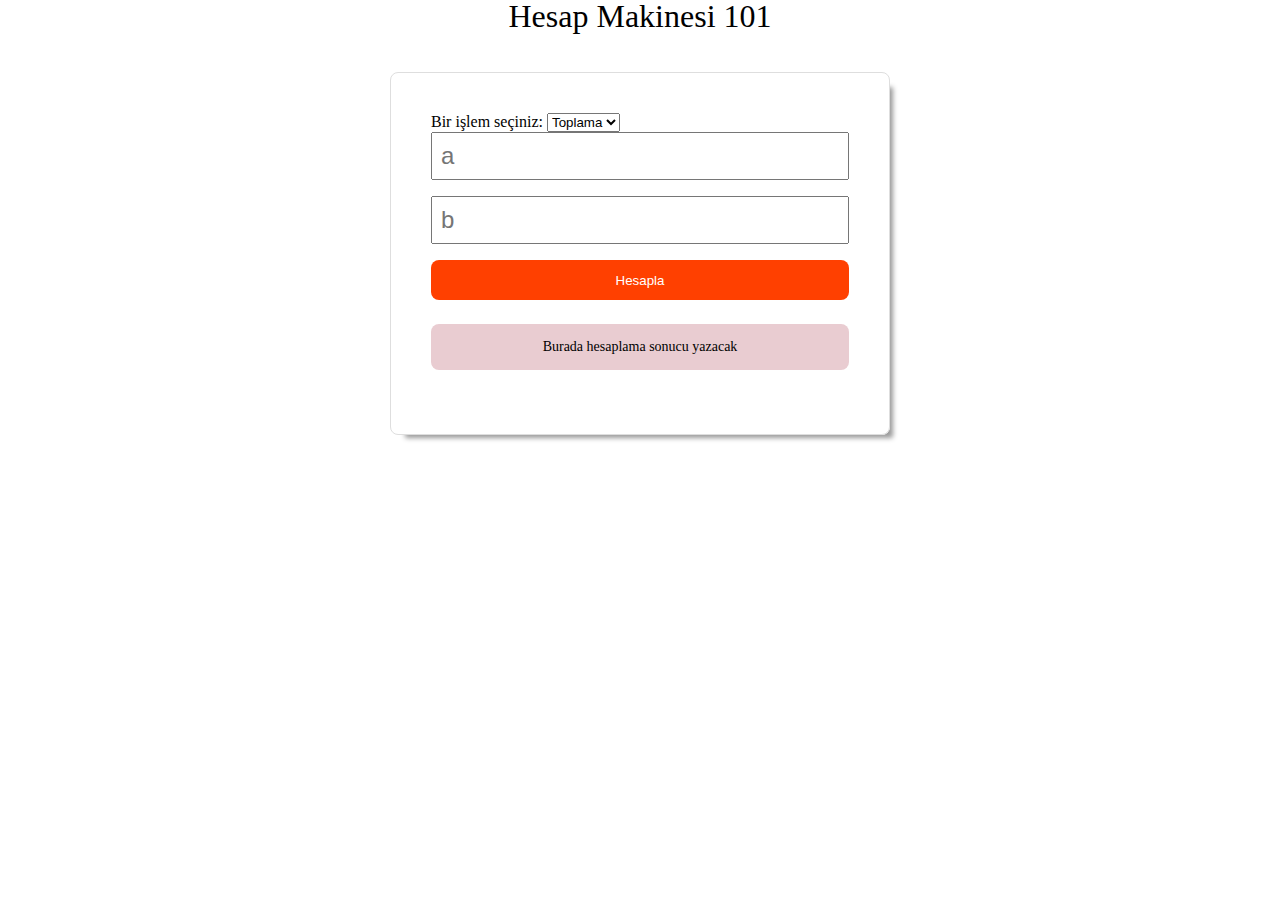
<file: calculator-example/index.html>
<!DOCTYPE html>
<html lang="en">
  <head>
    <meta charset="UTF-8" />
    <meta name="viewport" content="width=device-width, initial-scale=1.0" />
    <title>Js-calculator-example-01-04-23</title>

    <link rel="stylesheet" href="styles/reset.css" />
    <link rel="stylesheet" href="styles/main.css" />

    <script src="./js/main.js" defer></script>
  </head>
  <body>
    <div id="root">
      <h1>Hesap Makinesi 101</h1>

      <form id="frm-calculator" action="mail.php">
        <label for="operations">Bir işlem seçiniz:</label>
        <select name="operations" id="operations" >
          <option value="add">Toplama</option>
          <option value="subtract">Çıkarma</option>
          <option value="multiply">Çarpma</option>
          <option value="divide">Bölme</option>
        </select>

        <input type="number" id="numA" placeholder="a" />

        <input type="number" id="numB" placeholder="b" />

        <button type="submit">Hesapla</button>

        <p class="message">Burada hesaplama sonucu yazacak</p>
      </form>
    </div>
  </body>
</html>
</file>
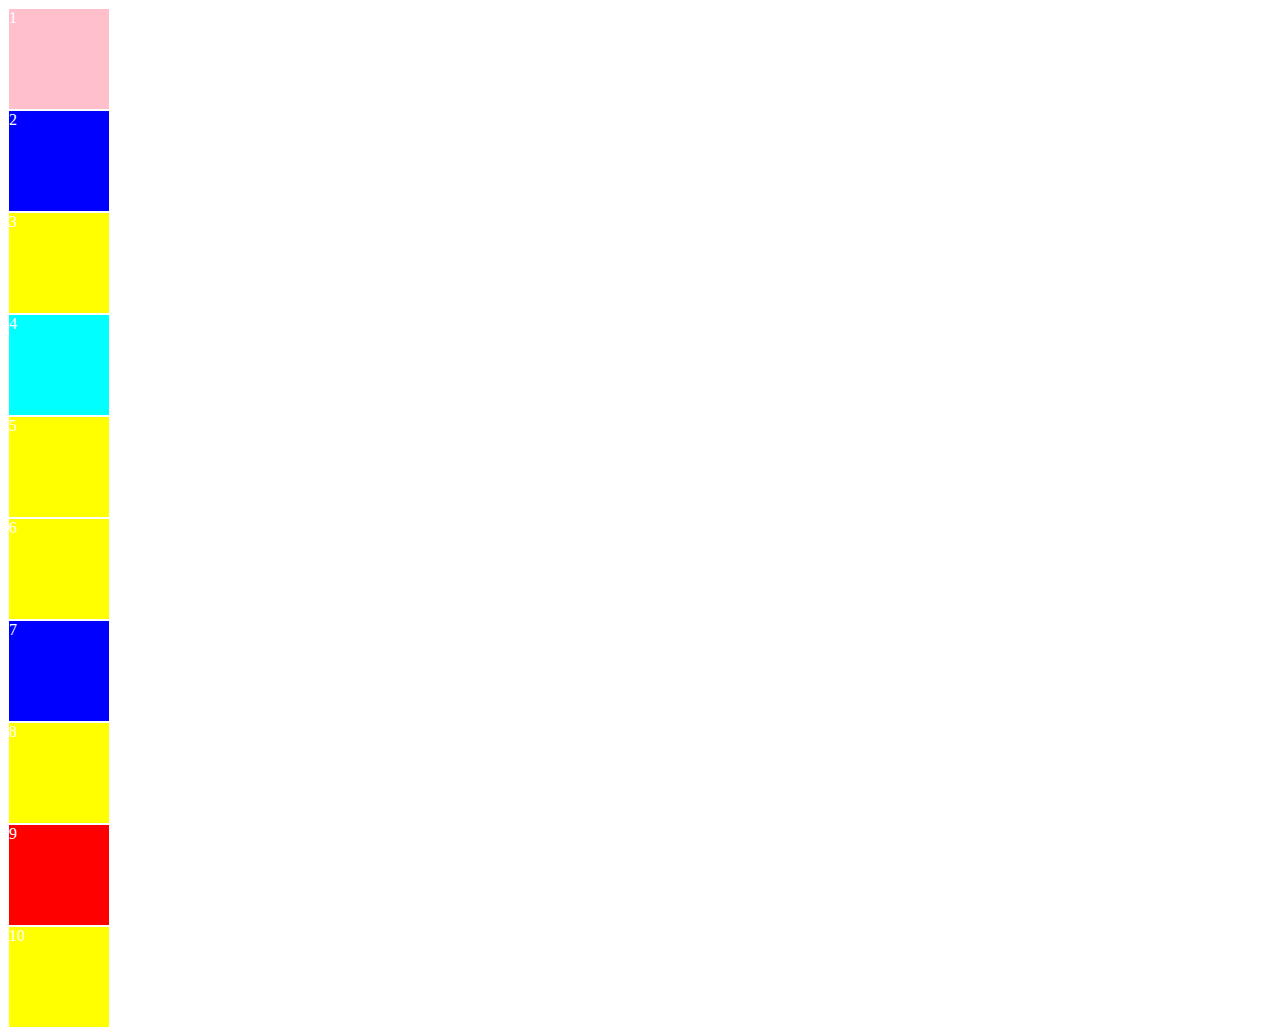
<file: js-color-boxes/index.html>
<!DOCTYPE html>
<html lang="en">
<head>
    <meta charset="UTF-8">
    <meta name="viewport" content="width=device-width, initial-scale=1.0">
    <title>js-color-boxes</title>

    <script src="js/main.js" defer></script>
</head>
<body>
    
</body>
</html>
</file>
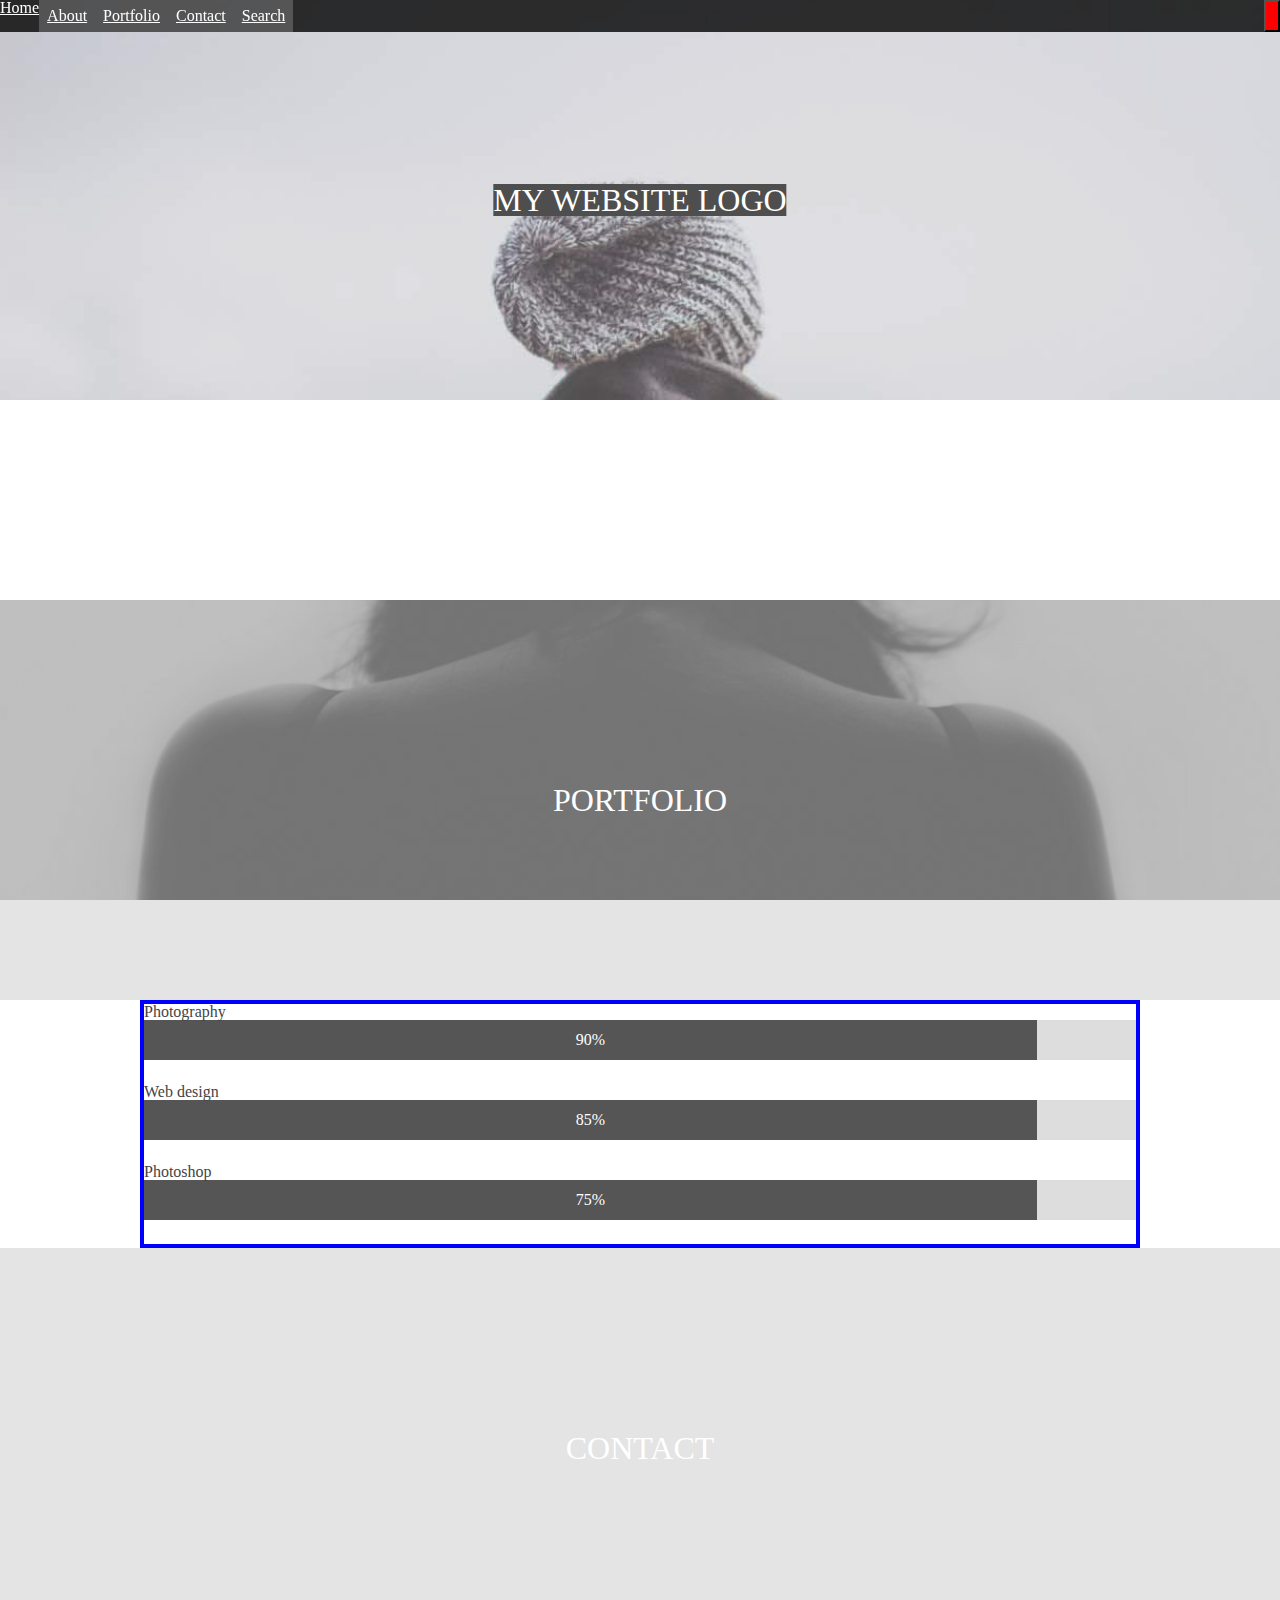
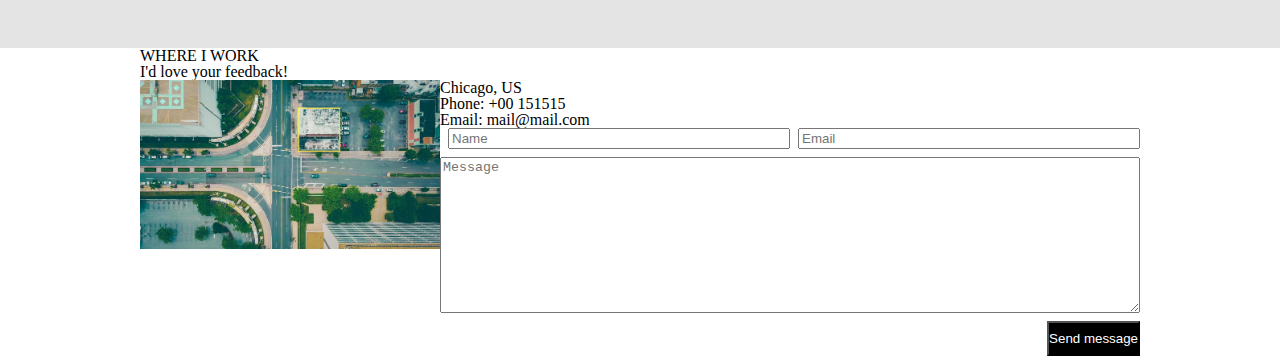
<file: responsive-photography-portfolio-web/index.html>
<!-- code snippets for vs -->
<!DOCTYPE html>
<html lang="tr">

<head>
    <meta charset="UTF-8">
    <meta name="viewport" content="width=device-width, initial-scale=1.0">
    <meta name="description" content="Responsive">
    <title>Responsive</title>
    <!-- favicon -->
    <link rel="icon" href="">
    <!-- fontawesome cdn -->
    <link rel="stylesheet" href="https://cdnjs.cloudflare.com/ajax/libs/font-awesome/6.2.1/css/all.min.css"
        integrity="sha512-MV7K8+y+gLIBoVD59lQIYicR65iaqukzvf/nwasF0nqhPay5w/9lJmVM2hMDcnK1OnMGCdVK+iQrJ7lzPJQd1w=="
        crossorigin="anonymous" referrerpolicy="no-referrer" />

    <!-- fonts.google.com montserrat font family-->
    <link rel="preconnect" href="https://fonts.googleapis.com">
    <link rel="preconnect" href="https://fonts.gstatic.com" crossorigin>
    <link href="https://fonts.googleapis.com/css2?family=Montserrat:wght@100;400;700&display=swap" rel="stylesheet">

    <link rel="stylesheet" href="styles/reset.css">
    <link rel="stylesheet" href="styles/main.css">

    <script src="js/main.js" defer></script>

</head>

<body>

    <div id="root">


        <header>

               <!-- Home link-->
                   <a href="#" class="link-home">Home</a>
               

               <!-- nav main -->
               <nav class="nav-main">
                   <button class="btn-toggle">
                       <i class="fa fa-bars"></i>

                       <i class="fa fa-x"></i>
                   </button>
                   <ul>
                       <li>
                           <a href="#">
                               About
                           </a>
                       </li>
                       <li>
                        <a href="#">
                            Portfolio
                        </a>
                       </li>
                       <li>
                        <a href="#">
                            Contact
                        </a>
                       </li>
                       <li>
                        <a href="#">
                            Search
                        </a>
                       </li>
                   </ul>
               </nav>

               <!-- search button -->
               <button class="btn-search">
                   <i class="fa fa-search"></i>
                  
               </button>

        </header>

        <main>
            <section class="section-about">
                <header> 
                    <h1 class="logo">MY WEBSITE LOGO</h1>
                </header>
                <div class="container-content limited-width-container"></div>
            </section>


            <section class="section-portfolio">
                <header>  <h1>PORTFOLIO</h1> </header>
                <div class="container-content limited-width-container">

                    <div class="wrapper-skills">
                        <div class="container-skill">
                            <p class="label">
                                <i class="fa fa-camera"></i>
                                Photography
                            </p>
                            <div class="box-percentage">
                                <div class="percent">
                                    <p>90%</p>
                                </div>
                            </div>
                        </div>

                        <div class="container-skill">
                            <p class="label">
                                <i class="fa fa-laptop"></i>
                                Web design
                            </p>
                            <div class="box-percentage">
                                <div class="percent">
                                    <p>85%</p>
                                </div>
                            </div>
                        </div>

                        <div class="container-skill">
                            <p class="label">
                                <i class="fa fa-image"></i>
                                Photoshop
                            </p>
                            <div class="box-percentage">
                                <div class="percent">
                                    <p>75%</p>
                                </div>
                            </div>
                        </div>
                    </div>

                </div>
            </section>

            <section class="section-contact">
                <header>
                    <h1>CONTACT</h1>
                </header>
                <div class="container-content limited-width-container">

                    <h1>WHERE I WORK</h1>
                    <p>I'd love your feedback!</p>

                    <div class="wrapper-contact-frm">
                        <figure class="col col-1">
                            <img src="img/map.jpg" alt="">
                        </figure>

                        <div class="col col-2">
                            <ul>
                                <li>
                                    <i class="fa fa-map-marker"></i>
                                    Chicago, US
                                </li>

                                <li>
                                    <i class="fa fa-phone"></i>
                                    Phone: +00 151515
                                </li>

                                <li>
                                    <i class="fa fa-envelope"></i>
                                    Email: mail@mail.com
                                </li>
                            </ul>

                            <form id="frm-contact" action="contact.php" method="post">
                                <input type="text" placeholder="Name" name="user-name">
                                <input type="email" placeholder="Email" name="user-email">
                                <textarea id="" cols="30" rows="10"
                                placeholder="Message"  name="user-message"></textarea>

                                <button type="submit">Send message</button>

                            </form>
                        </div>

                    </div>

                </div>
            </section>
        </main>
        <footer>


        </footer>
    </div>

</body>

</html>
</file>
<file: calculator-example/styles/main.css>
*{
    box-sizing: border-box;
}


:root{
    --clr-primary:rgb(255, 64, 0);

}

h1{
    font-size:2rem;
    text-align: center;
}

/* --- forms --- */
#frm-calculator{
    border:1px solid rgb(222, 222, 222);
    max-width:500px;
    padding:40px;
    border-radius:8px;
    margin:40px auto;
    -webkit-box-shadow: 9px 9px 5px -6px rgba(153,153,153,1);
-moz-box-shadow: 9px 9px 5px -6px rgba(153,153,153,1);
box-shadow: 9px 9px 5px -6px rgba(153,153,153,1);
}

#frm-calculator input{
    
    width:100%;
    padding:8px;
    font-size:24px;
    margin-bottom:16px;
}

#frm-calculator button{
    cursor:pointer;
    width:100%;
    height:40px;
    background-color: var(--clr-primary);
    color:white;
    border:none;
    border-radius: 8px;
}

#frm-calculator .message{
    background-color:rgb(233, 204, 209);
    padding:16px;
    border-radius: 8px;
    text-align:center;
    margin:24px 0;
    font-size:14px;

}
</file>
<file: responsive-photography-portfolio-web/styles/main.css>
*{
    box-sizing: border-box;
}

:root{
    --clr-1:red;
}

img{

    max-width:100%;
}

a{
    color:inherit;
}


.limited-width-container{
    max-width:1000px;
    margin:0 auto;
}

h1.logo{
    background-color:rgb(78, 78, 78)
}

/* page header styles */
#root>header{

    background-color:rgba(0,0,0, 0.8); 
   position:fixed;
   top:0;
   left:0;
   width:100%;
   color:white;
   z-index:999;
}

#root>header .btn-search{
display:none;
background-color:var(--clr-1);
color:white;
}

/* main styles */
main > section > header{
    height:400px;
    
    background-image: url("../img/parallax1.jpg");
    background-size: cover;
    background-position: center;
    position:relative;
    background-attachment: fixed;
}



main > section > header::after{
    content:"";
    display:block;
    background-color:rgba(188, 188, 188, 0.4);
    width:100%;
    height:100%;

}

main > section > header h1{
    position:absolute;
    top:50%;
    left:50%;
    font-size:32px;
    transform:translate(-50%, -50%);
    color:white;
    text-align: center;
}

main > section > .container-content{
    min-height:200px;
    
}

/* --- Section Portfolio --- */

main .section-portfolio header{
    background-image: url("../img/portfolio.jpg");
   
}

/* skills */
.wrapper-skills{
    border:4px solid blue;
}

.wrapper-skills .container-skill{
    margin-bottom:24px;
}

.wrapper-skills .container-skill .label{
    color:#444;
}

.wrapper-skills .box-percentage{
    height:40px;
    background-color: #ddd;
}

.wrapper-skills .box-percentage .percent{
    width:90%;
    height:100%;
    background-color: #555;
    display:flex;
    justify-content: center;
    align-items: center;
    color:white;
}





/* --- Section Contact --- */


main .section-contact header{
    background-image: url("../img/contact.jpg");
}


/* --- Navigations --- */
.nav-main{
   text-align: right;
}

.nav-main a{
    display:block;
    text-align: left;
    padding:8px;
    background-color:rgba(255,255,255,0.2)
}

.nav-main a:hover{
    background-color:rgba(255,255,255,0.1)
}

.nav-main ul{
    height:0;
    overflow:hidden;
    transition:height 0.5s ease-in;
}

.nav-main.expanded ul{
    height:180px;
    overflow:hidden;
}

.nav-main .btn-toggle i.fa.fa-x{
    display:none;
}

.nav-main.expanded i.fa.fa-x{
    display:unset;
}

.nav-main.expanded i.fa.fa-bars{
    display:none;
}


/* --- forms --- */
form{
    display:flex;
    flex-direction: column;
    gap:8px;
}

form button{
    background-color:black;
    color:white;
    padding:8px 0;
    align-self:flex-end;
}






@media screen and (min-width:1000px ){

    #root>header{
        display:flex;
    }

    .nav-main{
        flex-grow:1;
        flex-shrink:1;
        flex-basis:auto;
    }

    .nav-main ul{
        display:flex;
        height:auto;
    }

    .nav-main .btn-toggle{
        display:none;
    }

    #root>header .btn-search{
        display:unset;
    }

    .wrapper-contact-frm{
        display:flex;
       
    }

    .wrapper-contact-frm .col-1{
        flex-basis:30%;
    }

    .wrapper-contact-frm .col-2{
        flex-basis:70%;
    }

   /* --- forms --- */
form{
    flex-direction: row-reverse;
    flex-wrap:wrap;
   
}

form input[name="user-name"],
form input[name="user-email"]
{
    flex-basis:calc( ( 100% - 16px ) / 2 );
}

form input[name="user-email"]{
    order:-1;
}


form textarea[name="user-message"]{
    flex-basis:100%;
}
}
</file>
